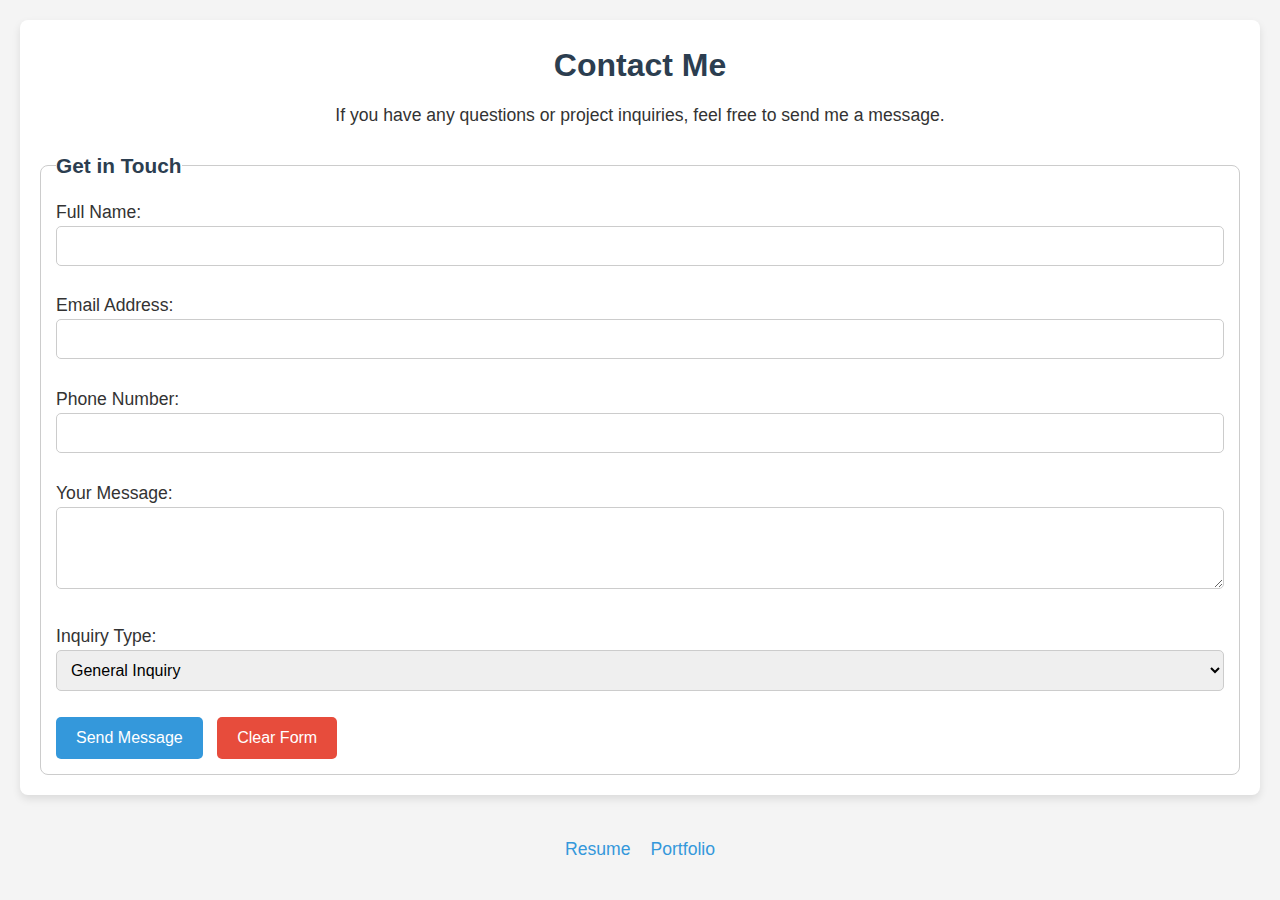
<file: contact.html>
<!DOCTYPE html>
<html lang="en">
<head>
    <meta charset="UTF-8">
    <meta name="viewport" content="width=device-width, initial-scale=1.0">
    <link rel="stylesheet" href="contact.css">
    <title>Document</title>
</head>
<body>
    <section id="contact">
        <h2>Contact Me</h2>
        <p>If you have any questions or project inquiries, feel free to send me a message.</p>
        
        <form action="#" method="post">
            <fieldset>
                <legend>Get in Touch</legend>
                
                <label for="fullname">Full Name:</label>
                <input type="text" id="fullname" name="fullname" required><br><br>
                
                <label for="email">Email Address:</label>
                <input type="email" id="email" name="email" required><br><br>
                
                <label for="phone">Phone Number:</label>
                <input type="tel" id="phone" name="phone"><br><br>
                
                <label for="message">Your Message:</label><br>
                <textarea id="message" name="message" rows="4" cols="40" required></textarea><br><br>
                
                <label for="inquiry">Inquiry Type:</label>
                <select id="inquiry" name="inquiry">
                    <option value="general">General Inquiry</option>
                    <option value="project">Project Proposal</option>
                    <option value="collaboration">Collaboration</option>
                </select><br><br>
                
                <button type="submit">Send Message</button>
                <button type="reset">Clear Form</button>
            </fieldset>
        </form>
    </section>
    <ul>
        <li><a href="index.html">Resume</a></li>
        <li><a href="#portfolio">Portfolio</a></li>
    </ul>
</body>
</html>
</file>
<file: contact.css>
/* Reset some default styles */
* {
    margin: 0;
    padding: 0;
    box-sizing: border-box;
}

body {
    font-family: Arial, sans-serif;
    line-height: 1.6;
    background-color: #f4f4f4;
    color: #333;
    padding: 20px;
}

/* General container */
.container {
    max-width: 1200px;
    margin: 0 auto;
    padding: 20px;
}

/* Contact section styling */
#contact {
    background-color: #fff;
    padding: 20px;
    border-radius: 8px;
    box-shadow: 0 4px 8px rgba(0, 0, 0, 0.1);
    margin-bottom: 40px;
}

h2 {
    font-size: 2em;
    color: #2c3e50;
    text-align: center;
    margin-bottom: 10px;
}

p {
    text-align: center;
    font-size: 1.1em;
    margin-bottom: 20px;
}

/* Form styling */
form {
    display: flex;
    flex-direction: column;
    gap: 15px;
}

fieldset {
    border: 1px solid #ccc;
    padding: 15px;
    border-radius: 8px;
}

legend {
    font-size: 1.3em;
    font-weight: bold;
    color: #2c3e50;
}

/* Label and Input Fields Styling */
label {
    font-size: 1.1em;
    margin-bottom: 5px;
}

input[type="text"],
input[type="email"],
input[type="tel"],
textarea,
select {
    padding: 10px;
    border: 1px solid #ccc;
    border-radius: 5px;
    font-size: 1em;
    width: 100%;
    box-sizing: border-box;
}

textarea {
    resize: vertical;
}

button {
    background-color: #3498db;
    color: #fff;
    border: none;
    padding: 12px 20px;
    font-size: 1em;
    border-radius: 5px;
    cursor: pointer;
    transition: background-color 0.3s ease;
}

button[type="reset"] {
    background-color: #e74c3c;
    margin-left: 10px;
}

button:hover {
    background-color: #2980b9;
}

button[type="reset"]:hover {
    background-color: #c0392b;
}

/* Navigation list styling */
ul {
    list-style-type: none;
    display: flex;
    justify-content: center;
    margin-top: 30px;
}

ul li {
    margin: 0 10px;
}

ul li a {
    text-decoration: none;
    color: #3498db;
    font-size: 1.1em;
    transition: color 0.3s ease;
}

ul li a:hover {
    color: #2980b9;
}

/* Resume section styling */
#resume {
    background-color: #fff;
    padding: 40px;
    border-radius: 8px;
    box-shadow: 0 4px 8px rgba(0, 0, 0, 0.1);
    margin-bottom: 40px;
}

#resume h2 {
    font-size: 2.5em;
    color: #2c3e50;
    text-align: center;
    margin-bottom: 20px;
}

#resume ul {
    list-style-type: none;
}

#resume ul li {
    font-size: 1.2em;
    line-height: 1.8;
    margin-bottom: 15px;
}

#resume ul li strong {
    color: #2980b9;
}

/* Portfolio section styling */
#portfolio {
    background-color: #fff;
    padding: 40px;
    border-radius: 8px;
    box-shadow: 0 4px 8px rgba(0, 0, 0, 0.1);
}

#portfolio h2 {
    font-size: 2.5em;
    color: #2c3e50;
    text-align: center;
    margin-bottom: 20px;
}

#portfolio .project {
    display: flex;
    justify-content: space-between;
    margin-bottom: 20px;
}

#portfolio .project img {
    width: 100%;
    height: auto;
    max-width: 200px;
    border-radius: 8px;
    box-shadow: 0 4px 8px rgba(0, 0, 0, 0.1);
}

#portfolio .project-info {
    flex: 1;
    padding-left: 20px;
}

#portfolio .project-info h3 {
    font-size: 1.8em;
    color: #2c3e50;
    margin-bottom: 10px;
}

#portfolio .project-info p {
    font-size: 1.1em;
    color: #555;
    line-height: 1.6;
}

#portfolio .project-info a {
    color: #3498db;
    text-decoration: none;
    font-weight: bold;
    font-size: 1.1em;
}

#portfolio .project-info a:hover {
    color: #2980b9;
}
</file>
